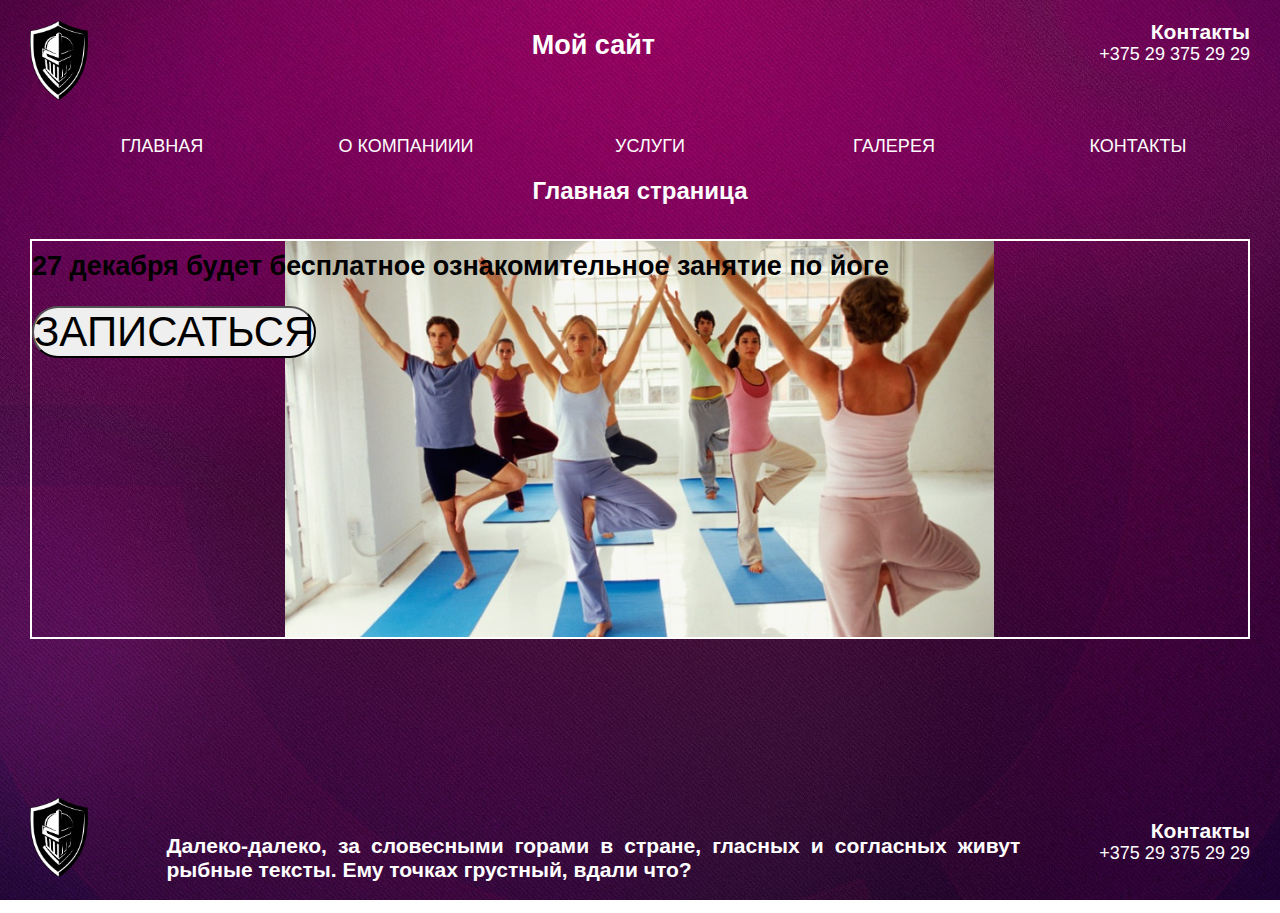
<file: mySite/index.html>
<!DOCTYPE html>
<html lang="ru">
<head>
	<meta charset="UTF-8">
	<meta name="viewport" content="width=device-width, initial-scale=1.0">
	<link rel="stylesheet" type="text/css" href="css/style.css">
	<meta name="author" content="Polonik Vladislav">
	<meta name="description" content="Главная страница">
	<title>Главная страница</title>
</head>
<body>
	<div class="site content">
		<header>
			<div class="head_block">
				<div class="logo">
					<a href="index.html">
						<img src="img/logo.png" alt="LOGO">
					</a>
				</div>
				<div class="site_name">
					<h2>Мой сайт</h2>
				</div>
				<div class="contact">
					<h3>Контакты</h3>
					<p>+375 29 <span>375 29 29</span></p>
				</div>
			</div>
		</header>
		<nav class="navigation">
			
			<ul>
				<li><a href="index.html">Главная</a></li><!--
			 --><li><a href="pages/about_company.html">О компаниии</a></li><!-- 
			 --><li><a href="pages/services.html">Услуги</a></li><!-- 
			 --><li><a href="pages/galery.html">Галерея</a></li><!-- 
			 --><li><a href="pages/contacts.html">Контакты</a></li>
			</ul>

		</nav>
		<main>
			
			<h1>Главная страница</h1>
			
			<div class="promo">
				<div>
					<h2>27 декабря будет бесплатное ознакомительное занятие по йоге</h2>
					<form>
						<button type="submit" name="signup" value="true">Записаться</button>
					</form>
				</div>
			</div>

		</main>
		<footer class="clear_both">
			<div class="foot_block">
				<div class="logo">
					<a href="index.html">
						<img src="img/logo.png" alt="LOGO">
					</a>
				</div>
				<div class="contact_info">
					<h3>Далеко-далеко, за словесными горами в стране, гласных и согласных живут рыбные тексты. Ему точках грустный, вдали что?</h3>
				</div>
				<div class="contact">
					<h3>Контакты</h3>
					<p>+375 29 <span>375 29 29</span></p>
				</div>		
			</div>	
		</footer>
	</div>
</body>
</html>
</file>
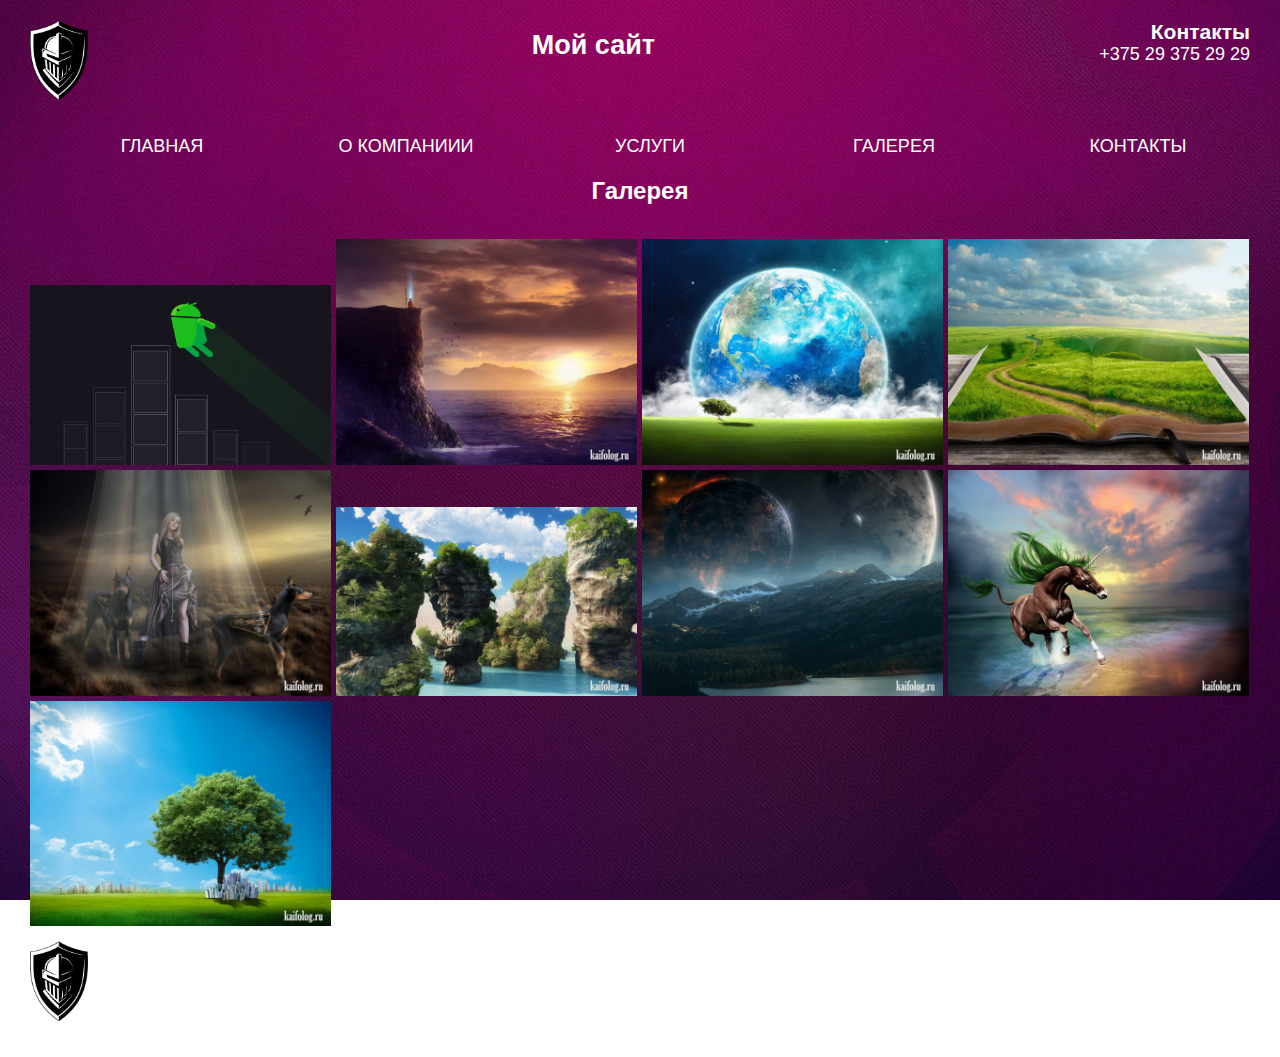
<file: mySite/pages/galery.html>
<!DOCTYPE html>
<html lang="ru">
<head>
	<meta charset="UTF-8">
	<meta name="viewport" content="width=device-width, initial-scale=1.0">
	<link rel="stylesheet" type="text/css" href="../css/style.css">
	<meta name="author" content="Polonik Vladislav">
	<meta name="description" content="Галерея">
	<title>Галерея</title>
</head>
<body>
	<div class="site content">
		<header>
			<div class="head_block">				<div class="logo">
					<a href="../index.html">
						<img src="../img/logo.png" alt="LOGO">
					</a>
				</div>
				<div class="site_name">
					<h2>Мой сайт</h2>
				</div>
				<div class="contact">
					<h3>Контакты</h3>
					<p>+375 29 <span>375 29 29</span></p>
				</div>
			</div>
		</header>
		<nav class="navigation">
			
			<ul>
				<li><a href="../index.html">Главная</a></li><!--
			 --><li><a href="about_company.html">О компаниии</a></li><!-- 
			 --><li><a href="services.html">Услуги</a></li><!-- 
			 --><li><a href="galery.html">Галерея</a></li><!-- 
			 --><li><a href="contacts.html">Контакты</a></li>
			</ul>

		</nav>
		<main>
			
			<h1>Галерея</h1>
			<div class="pictures">
				<a href="../img/picture1.jpg" target="_blank"><img src="../img/picture1.jpg" alt="picture1"></a>	
				<a href="../img/picture2.jpg" target="_blank"><img src="../img/picture2.jpg" alt="picture2"></a>	
				<a href="../img/picture3.jpg" target="_blank"><img src="../img/picture3.jpg" alt="picture3"></a>	
				<a href="../img/picture4.jpg" target="_blank"><img src="../img/picture4.jpg" alt="picture4"></a>	
				<a href="../img/picture5.jpg" target="_blank"><img src="../img/picture5.jpg" alt="picture5"></a>	
				<a href="../img/picture6.jpg" target="_blank"><img src="../img/picture6.jpg" alt="picture6"></a>	
				<a href="../img/picture7.jpg" target="_blank"><img src="../img/picture7.jpg" alt="picture7"></a>	
				<a href="../img/picture8.jpg" target="_blank"><img src="../img/picture8.jpg" alt="picture8"></a>	
				<a href="../img/picture9.jpg" target="_blank"><img src="../img/picture9.jpg" alt="picture9"></a>	
			</div>
			
		</main>
		<footer class="clear_both">
			<div class="foot_block">
				<div class="logo">
					<a href="../index.html">
						<img src="../img/logo.png" alt="LOGO">
					</a>
				</div>
				<div class="contact_info">
					<h3>Далеко-далеко, за словесными горами в стране, гласных и согласных живут рыбные тексты. Ему точках грустный, вдали что?</h3>
				</div>
				<div class="contact">
					<h3>Контакты</h3>
					<p>+375 29 <span>375 29 29</span></p>
				</div>		
			</div>	
		</footer>
	</div>
</body>
</html>
</file>
<file: mySite/css/style.css>
*{
	margin: 0;
	padding: 0;
}
html{
	box-sizing: border-box;
}
*, *:after, *:before{
	box-sizing: inherit;
}
.content{
	max-width: 1220px;
	min-width: 800px;
	margin-right: auto;
	margin-left: auto;
}

body{
	background-image: url(../img/bg.jpg);
	background-attachment: fixed;
	background-size: cover;
	background-position: 50%;
	color: white;
	margin: 0 5px;
	font-family: arial;
	font-size: 18px;

}
.float_left{
	float: left;
	margin: 0 10px 10px 0;
}
.float_right{
	float: right;
	margin: 0 0 10px 10px;
}
.clear_both{
	clear: both;
}
header{
	margin-top: 20px;
	overflow: scroll;
}
header .logo img,
footer .logo img{
	height: 80px;
}
header .contact,
footer .contact{
	text-align: right;
}
.head_block,
.foot_block{
	text-align: justify;
	width: 100%;
}
.head_block div{
	vertical-align: top;
}
.head_block div,
.foot_block div{
	display: inline-block;
}
.head_block::after,
.foot_block::after{
	width: 100%;
	height: 0;
	display: inline-block;
	visibility: hidden;
	content: "";
}
.site_name,
.contact_info{
	max-width: 70%;
}
nav a,
nav a:visited{
	all: unset;
	display: inline-block;
	padding: 10px;
	width: 100%;
	color: #fff;
}
nav li{
	display: inline-block;
	text-transform: uppercase;
	text-align: center;
	/*width: calc(20% - 3.2px);*/
	width: 20%;
}
nav li:hover{
	background-color: rgba(255,255,255,0.2);
}
main{
	min-height: calc(100vh - 280px); /*246 - высота header+nav+footer*/
}
h1{
	text-align: center;
	line-height: 2em;
	font-size: 24px;
	margin-bottom: 24px;
}
h2{
	margin: 10px auto 24px;
}
p{
	margin-bottom: 18px;
}
main .promo{
	background-image: url(../img/yoga.jpg);
	background-repeat: no-repeat;
	background-size: auto 120%;
	background-position: 50%;
	border: 2px solid #FFF;
	/*vertical-align: middle;
	text-align: center;*/
	height: 400px;
	color: #000;
}
main .promo div{
	display: inline-block;
	vertical-align: middle;
}
main .promo button{
	font-size: 42px;
	text-transform: uppercase;
	border-radius: 30px;
}
.pictures img{
	width: calc(25% - 4px);
}
footer{
	margin: 10px auto;
	overflow: scroll;
}
.foot_block div{
	vertical-align: bottom;
}
</file>
